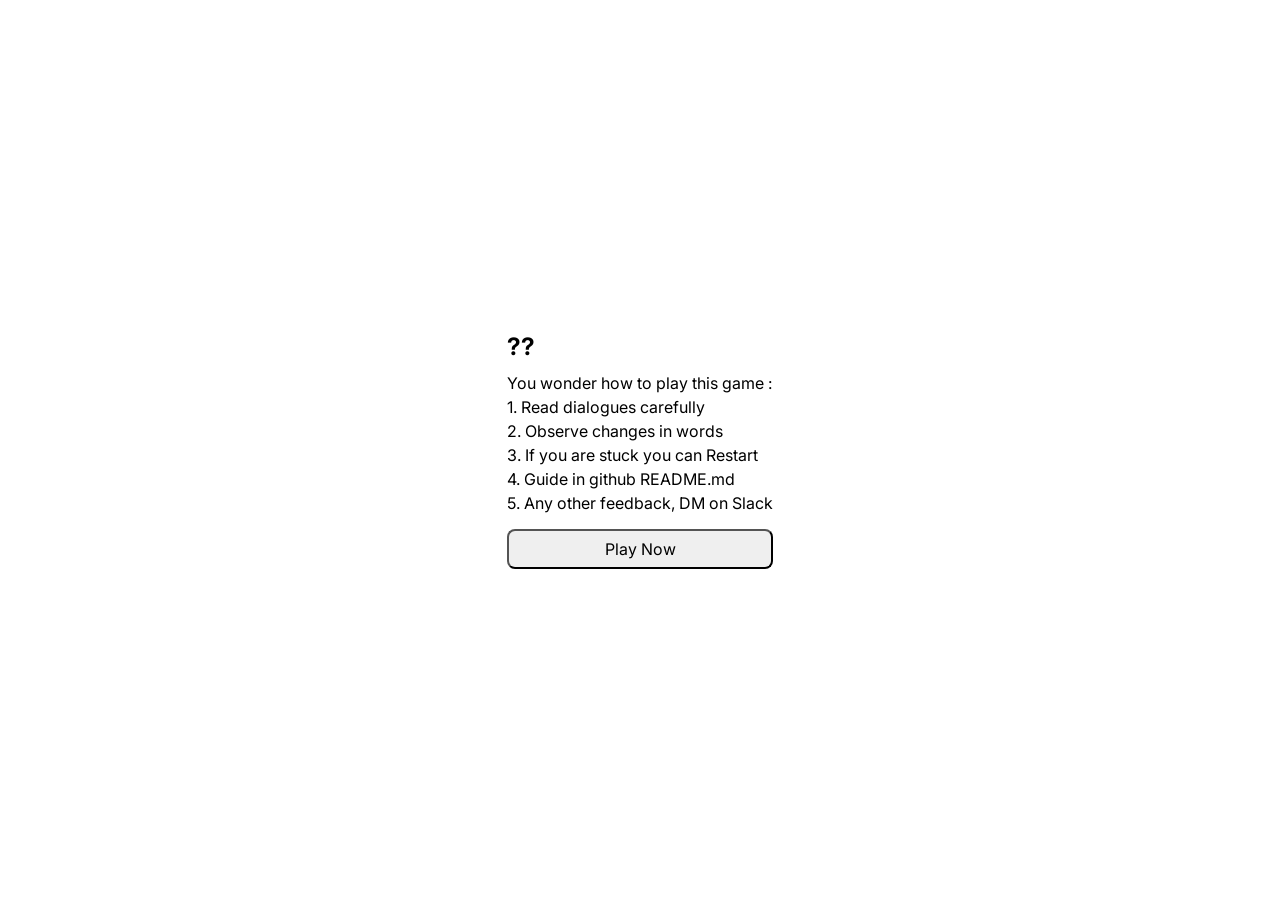
<file: index.html>
<!DOCTYPE html>
<html lang="en">

<head>
    <meta charset="UTF-8">
    <meta name="viewport" content="width=device-width, initial-scale=1.0">
    <title>IMPRINT</title>
    <link rel="icon" href="favicon.svg">
    <link rel="stylesheet" href="src/css/styles.css">
    <link rel="stylesheet" href="src/css/archive.css">
    <link rel="stylesheet" href="src/css/info.css">
</head>

<body>

    <section id="welcome-screen">
        <div>
            <h1>??</h1>
            <p>You wonder how to play this game :</p>
            <p>1. Read dialogues carefully</p>
            <p>2. Observe changes in words</p>
            <p>3. If you are stuck you can Restart</p>
            <p>4. Guide in github README.md</p>
            <p>5. Any other feedback, DM on Slack</p>

            <button id="play-button">Play Now</button>

        </div>

    </section>


    <main id="app"></main>


    <section id="dialogue" class="dialogue hidden" aria-live="polite">
        <div class="dialogue-header">
            <span id="dialogue-title"></span>
        </div>

        <p id="dialogue-text"></p>

        <div id="dialogue-choices"></div>
    </section>


    <audio id="bgm" loop preload="auto">
        <source src="src/music/moonlight-sonata.mp3" type="audio/mpeg">
    </audio>


    <script type="module" src="src/js/main.js"></script>
</body>

</html>
</file>
<file: src/css/styles.css>
@import url('https://fonts.googleapis.com/css2?family=Inter:ital,opsz,wght@0,14..32,100..900;1,14..32,100..900&display=swap');

*,
*::before,
*::after {
    box-sizing: border-box;
    margin: 0;
    padding: 0;
}

body {
    font-family: "Inter", sans-serif;
}

main {
    width: 100%;
    display: flex;
    justify-content: center;
}

/* Photo */

.print-photo {
    position: absolute;
    width: auto;
    margin-top: 100px;
    overflow: visible;
    cursor: pointer;
    -webkit-tap-highlight-color: transparent;
}

.print-photo img {
    display: block;
    width: 100%;
    height: auto;
    object-fit: contain;
}

/* Dialogue panel */
.hidden {
    display: none !important;
}

.dialogue {
    position: fixed;
    z-index: 10;

    left: 50%;
    bottom: clamp(16px, 4vh, 40px);
    transform: translateX(-50%);

    width: min(500px, calc(100% - 32px));
    max-height: calc(100dvh - 32px);
    overflow-y: auto;

    padding: 20px;
    border-radius: 8px;

    background: #F2F0EF;
}

.dialogue-header {
    display: flex;
    justify-content: space-between;
    align-items: center;
    gap: 16px;
    padding-bottom: 10px;
    border-bottom: 1px solid lightgray;
}

#dialogue-title {
    font-weight: 700;
}

#close-dialogue {
    border: 0;
    background: transparent;
    font-size: 24px;
    cursor: pointer;
}

#dialogue-text {
    line-height: 1.7;
    margin: 16px 0;
}

#dialogue-choices {
    display: grid;
    gap: 8px;
}

.dialogue-choice {
    width: 100%;
    padding: 10px 12px;
    text-align: left;

    border: none;
    border-radius: 8px;
    background: lightgray;
    font: inherit;
    cursor: pointer;
    transition: background 150ms ease;
}

.dialogue-choice:hover,
.dialogue-choice:focus-visible {
    outline: 1px solid gray;
}

/* Transition */
#app {
    opacity: 1;
    transition: opacity 250ms ease;
}

#app.is-transitioning {
    opacity: 0;
}

@media (prefers-reduced-motion: reduce) {
    #app {
        transition-duration: 0.01ms;
    }
}


/* POT */

.pot-area {
    display: flex;
    justify-content: center;
    align-items: center;
    margin-top: 100px;
    margin-bottom: 220px;
}

#pot {
    position: relative;
    width: 200px;
}

#radio {
    margin-top: 200px;
}

#welcome-screen {
    min-height: 100vh;
    display: flex;
    justify-content: center;
    align-items: center;
}

#welcome-screen div {
    width: fit-content;
    display: flex;
    flex-direction: column;
}

#welcome-screen div h1 {
    margin-bottom: 12px;
}

#welcome-screen div p {
    margin-bottom: 4px;
}

#play-button {
    font: inherit;
    padding: 8px;
    border-radius: 8px;
    margin-top: 12px;
}

.end-screen {
    min-height: 100vh;
    display: flex;
    flex-direction: column;
    justify-content: center;
    align-items: flex-start;
    padding: 12px;
}
</file>
<file: src/css/archive.css>
.archive-page {
    min-height: 100vh;
    height: auto;
    overflow-x: hidden;
    overflow-y: auto;
    padding: clamp(24px, 5vw, 64px);
}

.archive-heading {
    text-align: center;
}

.archive-heading h1 {
    margin: 12px 0;
    font-size: clamp(2.5rem, 5vw, 4.5rem);
    font-weight: 700;
}

.archive-description {
    max-width: 340px;
    margin: 0 auto;
    color: #6b6962;
    font-size: 0.9rem;
    line-height: 1.6;
}

.archive-grid {
    display: grid;
    grid-template-columns: repeat(3, minmax(0, 1fr));
    gap: 36px 24px;
    max-width: 1200px;
    margin: 44px auto 60px;
}

.archive-item {
    min-width: 0;
    color: inherit;
    text-decoration: none;
}

.archive-image {
    aspect-ratio: 4 / 3;
    overflow: hidden;
    /* border: 1px solid #d5d1c7; */
}

.archive-image img {
    display: block;
    width: 100%;
    height: 100%;
    object-fit: contain;
    padding: 12px;
    filter: grayscale(100%) contrast(1.08);
    transition: transform 250ms ease;
}

.archive-item:hover .archive-image img {
    transform: scale(1.035);
}

.archive-caption {
    grid-template-columns: 28px 1fr;
    gap: 5px 8px;
    padding-top: 13px;
}

.archive-caption h2 {
    font-size: 1rem;
    font-weight: 500;
}

.archive-caption p {
    color: #77736a;
    font-size: 0.8rem;
    line-height: 1.5;
}

@media (max-width: 760px) {
    .archive-header {
        grid-template-columns: 1fr 1fr;
        gap: 24px 12px;
    }

    .archive-heading {
        grid-column: 1 / -1;
        grid-row: 2;
    }

    .archive-grid {
        grid-template-columns: repeat(2, minmax(0, 1fr));
        gap: 28px 16px;
        margin-top: 30px;
    }
}

@media (max-width: 420px) {
    .archive-page {
        padding: 20px 16px;
    }

    .archive-grid {
        gap: 24px 12px;
    }

    .archive-caption h2 {
        font-size: 0.9rem;
    }

    .archive-caption p {
        font-size: 0.75rem;
    }
}
</file>
<file: src/css/info.css>
.info-section{
    padding: clamp(24px, 5vw, 64px);
    display: flex;
    flex-direction: column;
    justify-content: center;
    align-items: center;
}

.info-img {
    width: 100%;
    max-width: 500px;
    height: 300px;
    display: flex;
    justify-content: center;
    align-items: center;
    overflow: hidden;
}

.info-img img {
    width: 100%;
    height: 100%;
    object-fit: contain;
    filter: grayscale(100%);
}

.info-desc {
    width: 100%;
    max-width: 700px;
    line-height: 1.8;
}

.info-desc p {
    margin-bottom: 1.5rem;
    line-height: 1.8;
}

.info-desc p:last-child {
    margin-bottom: 0;
}
</file>
